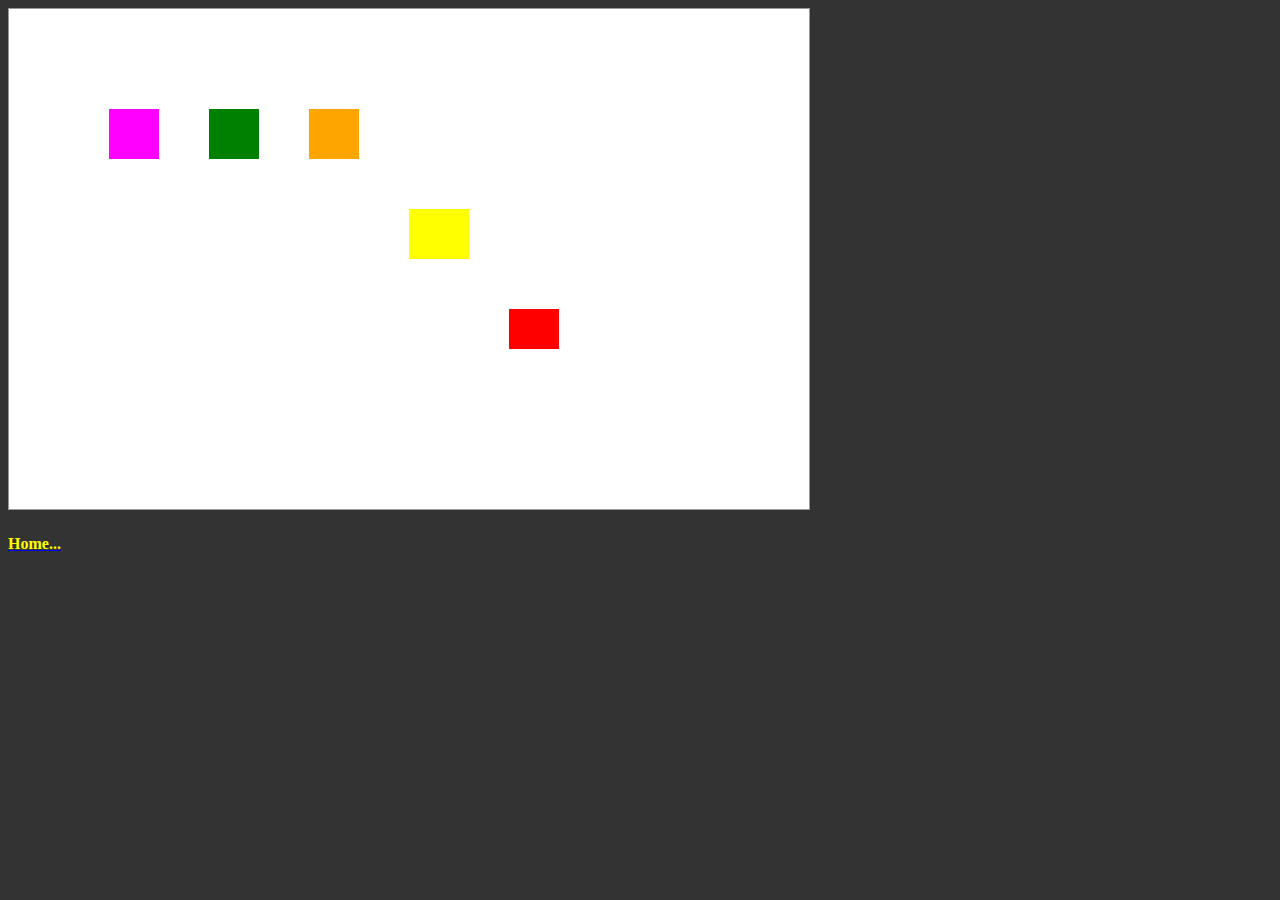
<file: building.html>
<!DOCTYPE html>
<html>
<head>
 <meta name="viewport"
          content="width=device-width, user-scalable=no, initial-scale=1.0, maximum-scale=1.0, minimum-scale=1.0">
    <meta http-equiv="X-UA-Compatible" content="ie=edge">
  
<style>
body{ background:#333; }
#my_canvas{ background:#FFF; border:#999 1px solid; }
</style>
<script>
function initCanvas(){
    var ctx = document.getElementById('my_canvas').getContext('2d');
    var buildings = [ {"id":"house","x":100,"y":100,"w":50,"h":50,"bg":"magenta"},
                      {"id":"grocery","x":200,"y":100,"w":50,"h":50,"bg":"green"},
                      {"id":"post_office","x":300,"y":100,"w":50,"h":50,"bg":"orange"},
					  {"id":"school","x":400,"y":200,"w":60,"h":50,"bg":"yellow"},
					  {"id":"gym","x":500,"y":300,"w":50,"h":40,"bg":"red"}
    ];
    for(var i = 0; i < buildings.length; i++){
        var b = buildings[i];
        ctx.fillStyle = b.bg;
        ctx.fillRect(b.x,b.y,b.w,b.h);
    }
}
window.addEventListener('load', function(event) {
    initCanvas();
});
</script>
</head>
<body>
<canvas id="my_canvas" width="800" height="500"></canvas>
<li ><h4  ><a  href="index.html" class="selected" ><font color='yellow'>Home...</font></a></h4></li>
</body>  
</html>
</file>
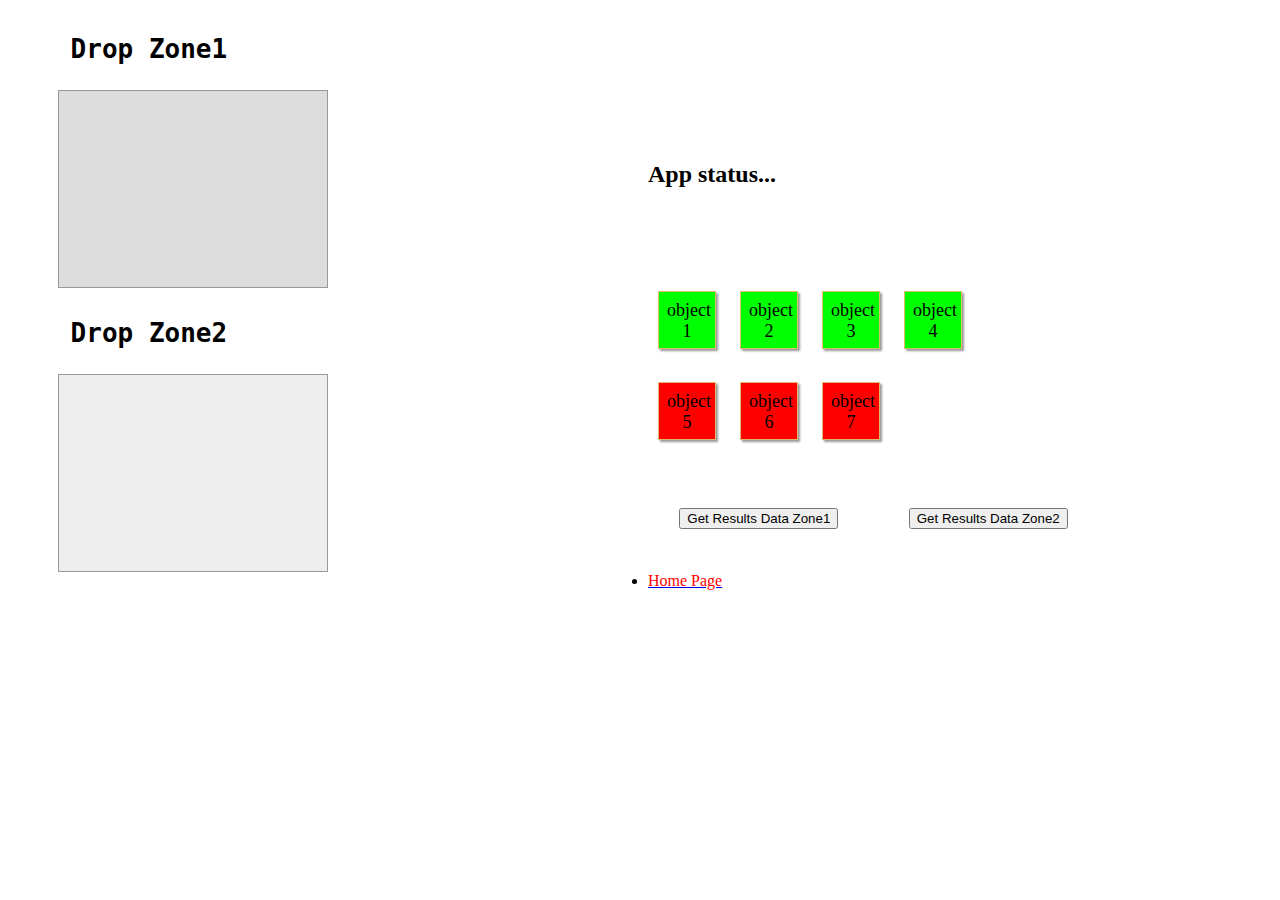
<file: drag_and_drop.html>
<!DOCTYPE HTML>
<html>
<head>
<style>
.test{
  column-count: 2;
}
.objects {
	/* This is
		a multi-line
		 display:inline-block;
				comment */
    display:inline-block;
    background-color: #00ff00;
    border: #DFBC6A 1px solid;
    width: 40px; 
    height: 40px;
    margin: 10px;
    padding: 8px;
    font-size: 18px;
    text-align: center;
    box-shadow: 2px 2px 2px #999;
    cursor: move;
}

.objects2 {
    display:inline-block;
    background-color: #FF0000;
    border: #DFBC6A 1px solid;
    width: 40px; 
    height: 40px;
    margin: 10px;
    padding: 8px;
    font-size: 18px;
    text-align: center;
    box-shadow: 2px 2px 2px #999;
    cursor: move;
}
#drop_zone1 {

    display:inline-block;
    background-color: #ddd; 
    border: #999 1px solid;
    width: 252px; 
    height: 180px;
    padding: 8px;
    font-size: 18px;
	
    margin-right: 50px;
	margin-left: 50px;
   
}
#drop_zone2 {
    display:inline-block;
    background-color: #eee; 
    border: #999 1px solid;
    width: 252px; 
    height: 180px;
    padding: 8px;
    font-size: 18px;
	margin-right: 50px;
	margin-left: 50px;
	 margin-bottom: 50px;
}
</style>
<script>
function _(id){
   return document.getElementById(id);	
}
var droppedIn = false;
function drag_start(event) {
    _('app_status').innerHTML = "Dragging the "+event.target.getAttribute('id');
  //  event.dataTransfer.dropEffect = "move";
    event.dataTransfer.setData("text", event.target.getAttribute('id') );
}
function drag_enter(event) {
    _('app_status').innerHTML = "You are dragging over the "+event.target.getAttribute('id');
}
function drag_leave(event) {
    _('app_status').innerHTML = "You left the "+event.target.getAttribute('id');
}
function drag_drop(event) {
    event.preventDefault(); /* Prevent undesirable default behavior while dropping */
    var elem_id = event.dataTransfer.getData("text");
    event.target.appendChild( _(elem_id) );
    _('app_status').innerHTML = "Dropped "+elem_id+" into the "+event.target.getAttribute('id');
    _(elem_id).removeAttribute("draggable");
    _(elem_id).style.cursor = "default";
    droppedIn = true;
}
function drag_end(event) {
    if(droppedIn == false){
        _('app_status').innerHTML = "You let the "+event.target.getAttribute('id')+" go.";
    }
//	droppedIn = false;
}
function readDropZone(){
    for(var i=0; i < _("drop_zone2").children.length; i++){
        alert(_("drop_zone").children[i].id+" is in the drop zone1");
    }
    /* Run Ajax request to pass any data to your server */
}
function readDropZone2(){
    for(var i=0; i < _("drop_zone2").children.length; i++){
        alert(_("drop_zone2").children[i].id+" is in the drop zone2");
    }
    /* Run Ajax request to pass any data to your server */
}
</script>
</head>
<body>
<div class="test">

<h1><pre>    Drop Zone1	 </pre></h1>
<div id="drop_zone1" ondragenter="drag_enter(event)" ondrop="drag_drop(event)" ondragover="return false" ondragleave="drag_leave(event)" ></div>
<pre>
</pre>
<h1><pre>    Drop Zone2	     </pre></h1>
<div id="drop_zone2" ondragenter="drag_enter(event)" ondrop="drag_drop(event)" ondragover="return false" ondragleave="drag_leave(event)" ></div>
<pre>




</pre>
<pre>




</pre>
<h2 id="app_status">App status...</h2>


<pre>
  
  
  

</pre>
<div id="object1" class="objects" draggable="true" ondragstart="drag_start(event)" ondragend="drag_end(event)">object 1</div>
<div id="object2" class="objects" draggable="true" ondragstart="drag_start(event)" ondragend="drag_end(event)">object 2</div>
<div id="object3" class="objects" draggable="true" ondragstart="drag_start(event)" ondragend="drag_end(event)">object 3</div>
<div id="object4" class="objects" draggable="true" ondragstart="drag_start(event)" ondragend="drag_end(event)">object 4</div>
<pre>
</pre>
<div id="object5" class="objects2" draggable="true" ondragstart="drag_start(event)" ondragend="drag_end(event)">object 5</div>
<div id="object6" class="objects2" draggable="true" ondragstart="drag_start(event)" ondragend="drag_end(event)">object 6</div>
<div id="object7" class="objects2" draggable="true" ondragstart="drag_start(event)" ondragend="drag_end(event)">object 7</div>


<pre>   


    <button onclick="readDropZone()">Get Results Data Zone1</button>         <button onclick="readDropZone2()">Get Results Data Zone2</button> 


</pre>


<li ><a  href="index.html" class="selected" ><font color='red'>Home Page</font></a></li>




</div>



</body>
</html>
</file>
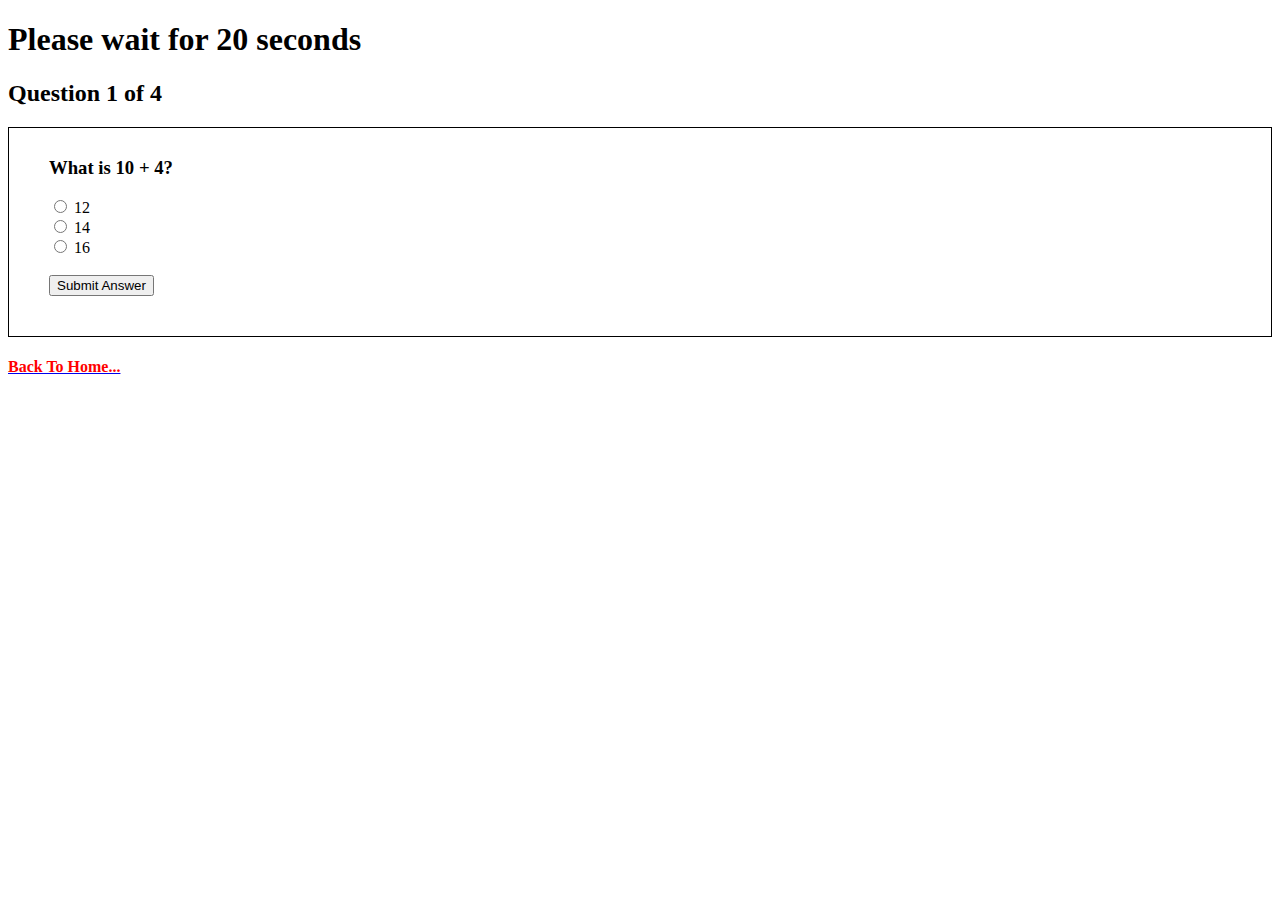
<file: exam.html>
<!DOCTYPE html>
<html>
<head>

    <meta name="viewport"
          content="width=device-width, user-scalable=no, initial-scale=1.0, maximum-scale=1.0, minimum-scale=1.0">
    <meta http-equiv="X-UA-Compatible" content="ie=edge">
<meta charset="UTF-8">
<style>
div#test{ border:#000 1px solid; padding:10px 40px 40px 40px; }
</style>
<script>
function countDown(secs,elem) {
	var element = document.getElementById(elem);
	element.innerHTML = "<h1>Please wait for "+secs+" seconds</h1>";
	if(secs < 1) {
		clearTimeout(timer);
		element.innerHTML = '<h2>Countdown Complete!</h2>';
		element.innerHTML += '<a href="#">Click here now</a>';
	}
	secs--;
	var timer = setTimeout('countDown('+secs+',"'+elem+'")',1000);
}
</script>
<div id="status"></div>
<script>countDown(20,"status");</script>

<script>
var pos = 0, test, test_status, question, choice, choices, chA, chB, chC, correct = 0;
var questions = [
    [ "What is 10 + 4?", "12", "14", "16", "B" ],
	[ "What is 20 - 9?", "7", "13", "11", "C" ],
	[ "What is 7 x 3?", "21", "24", "25", "A" ],
	[ "What is 8 / 2?", "10", "2", "4", "C" ]
];
function _(x){
	return document.getElementById(x);
}
function renderQuestion(){
	test = _("test");
	if(pos >= questions.length){
		test.innerHTML = "<h2>You got "+correct+" of "+questions.length+" questions correct</h2>";
		_("test_status").innerHTML = "Test Completed";
		pos = 0;
		correct = 0;
		return false;
	}
	_("test_status").innerHTML = "Question "+(pos+1)+" of "+questions.length;
	question = questions[pos][0];
	chA = questions[pos][1];
	chB = questions[pos][2];
	chC = questions[pos][3];
	test.innerHTML = "<h3>"+question+"</h3>";
	test.innerHTML += "<input type='radio' name='choices' value='A'> "+chA+"<br>";
	test.innerHTML += "<input type='radio' name='choices' value='B'> "+chB+"<br>";
	test.innerHTML += "<input type='radio' name='choices' value='C'> "+chC+"<br><br>";
	test.innerHTML += "<button onclick='checkAnswer()'>Submit Answer</button>";
}
function checkAnswer(){
	choices = document.getElementsByName("choices");
	for(var i=0; i<choices.length; i++){
		if(choices[i].checked){
			choice = choices[i].value;
		}
	}
	if(choice == questions[pos][4]){
		correct++;
	}
	pos++;
	renderQuestion();
}
window.addEventListener("load", renderQuestion, false);
</script>
</head>
<body>
<h2 id="test_status"></h2>
<div id="test"></div>
<li ><h4  ><a  href="index.html" class="selected" ><font color='red'>Back To Home...</font></a></h4></li>
</body>
</html>
</file>
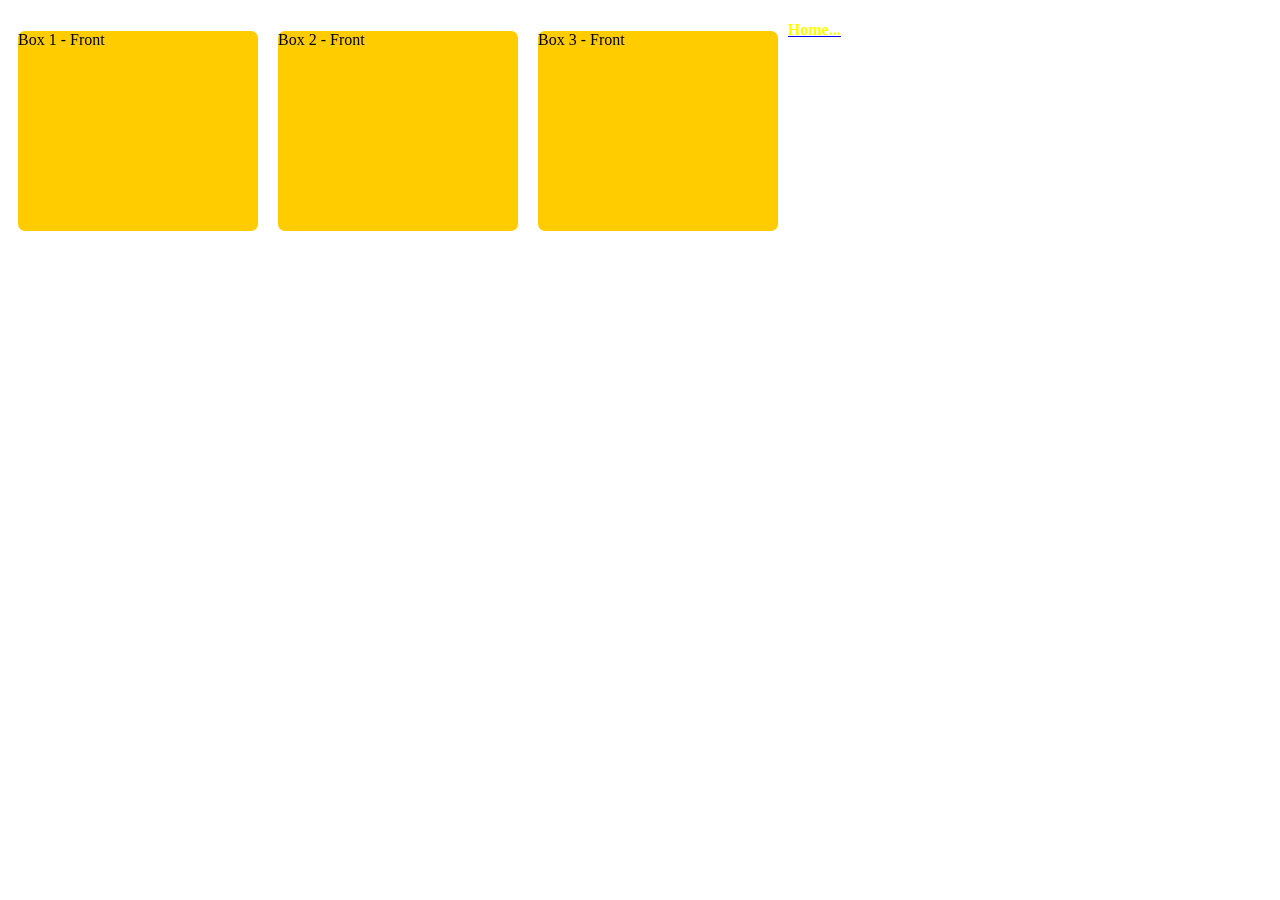
<file: flipcard.html>
<!DOCTYPE html>
<html>
<head>
<style>
.flip3D{ width:240px; height:200px; margin:10px; float:left; }
.flip3D > .front{
	position:absolute;
	-webkit-transform: perspective( 600px ) rotateY( 0deg );
	transform: perspective( 600px ) rotateY( 0deg );
	background:#FC0; width:240px; height:200px; border-radius: 7px;
	-webkit-backface-visibility: hidden;
	backface-visibility: hidden;
	transition: -webkit-transform .5s linear 0s;
	transition: transform .5s linear 0s;
}
.flip3D > .back{
	position:absolute;
	-webkit-transform: perspective( 600px ) rotateY( 180deg );
	transform: perspective( 600px ) rotateY( 180deg );
	background: #80BFFF; width:240px; height:200px; border-radius: 7px;
	-webkit-backface-visibility: hidden;
	backface-visibility: hidden;
	transition: -webkit-transform .5s linear 0s;
	transition: transform .5s linear 0s;
}
.flip3D:hover > .front{
	-webkit-transform: perspective( 600px ) rotateY( -180deg );
	transform: perspective( 600px ) rotateY( -180deg );
}
.flip3D:hover > .back{
	-webkit-transform: perspective( 600px ) rotateY( 0deg );
	transform: perspective( 600px ) rotateY( 0deg );
}
</style>
</head>
<body>
<div class="flip3D">
  <div class="back">Box 1 - Back</div>
  <div class="front">Box 1 - Front</div>
</div>
<div class="flip3D">
  <div class="back">Box 2 - Back</div>
  <div class="front">Box 2 - Front</div>
</div>
<div class="flip3D">
  <div class="back">Box 3 - Back</div>
  <div class="front">Box 3 - Front</div>
</div>
<h4  ><a  href="index.html" class="selected" ><font color='yellow'>Home...</font></a></h4></li>
</body>
</html>
</file>
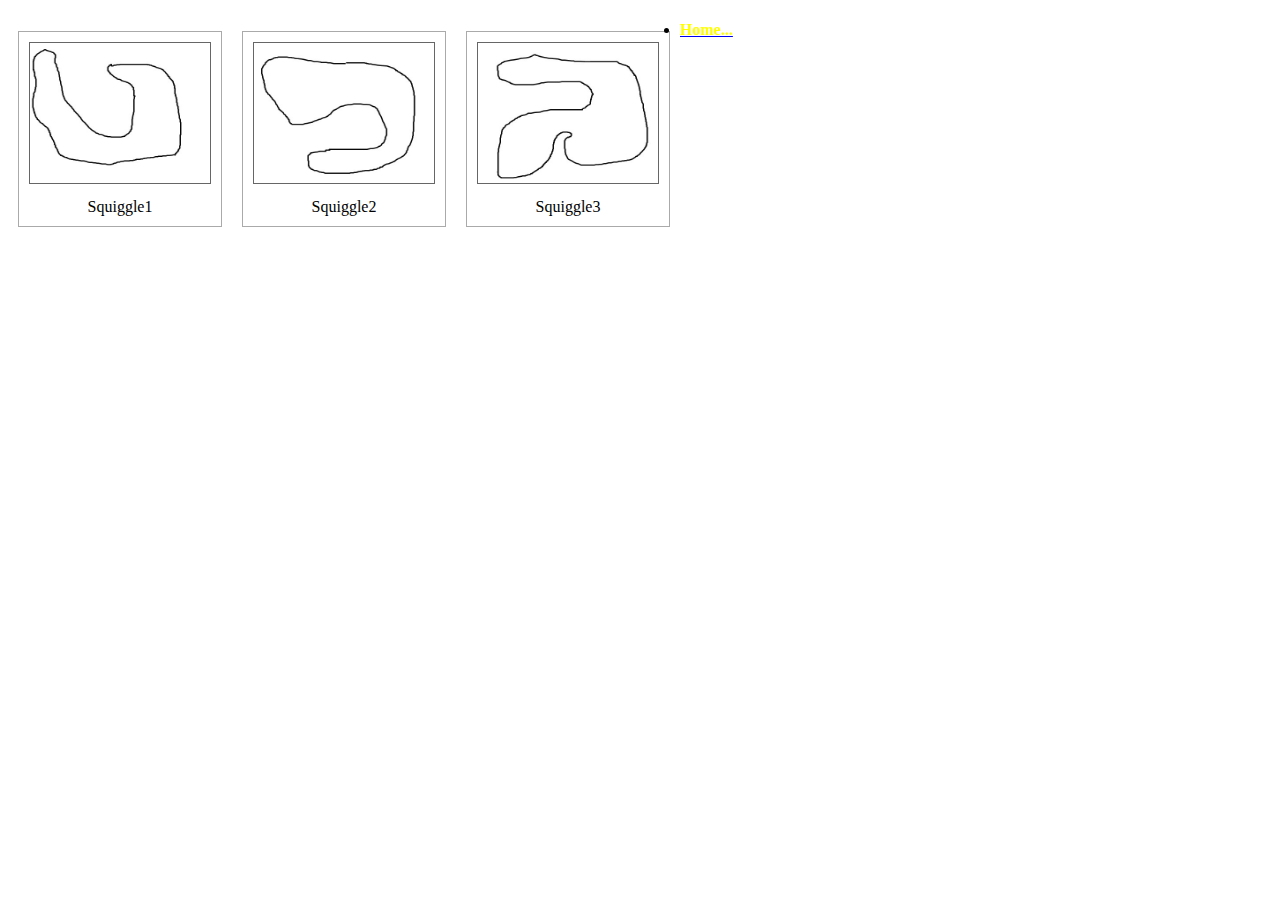
<file: images.html>
<!DOCTYPE html>
<html>
<head>
<meta charset="UTF-8">
<title>Thumbnail Cycle Tutorial</title>
<style>
.item{
	float: left;
	border: #AAA 1px solid;
	padding: 10px;
	margin: 10px;
}
.item > img{
	width: 180px;
	height: 140px;
	border: #666 1px solid;
    cursor: pointer;
}
.item > span{
	display: block;
	text-align: center;
	margin-top: 10px;
}
</style>
<script>
window.addEventListener("load", function(){
	var items_container = document.getElementById("items_container");
	var thumbtimer, ti=0, dir="images/";
	var obj1 = { name:"Squiggle1", pics:["first_4.jpg","first_1.jpg","first_2.jpg","first_3.jpg","first_4.jpg"] };
	var obj2 = { name:"Squiggle2", pics:["second_4.jpg","second_1.jpg","second_2.jpg","second_3.jpg","second_4.jpg"] };
	var obj3 = { name:"Squiggle3", pics:["third_4.jpg","third_1.jpg","third_2.jpg","third_3.jpg","third_4.jpg"] };
	var ary = [obj1,obj2,obj3];
	for(var i=0; i < ary.length; i++){
		var div = document.createElement("div");
		var img = document.createElement("img");
		var span = document.createElement("span");
		div.className = "item";
		img.oi = i;
		img.src = dir + ary[i].pics[0];
		span.innerHTML = ary[i].name;
		items_container.appendChild(div);
		div.appendChild(img);
		div.appendChild(span);
		img.addEventListener("mouseover", function(event){
		    thumbtimer = setInterval(function(){
			    ti++;
			    if(ti == ary[event.target.oi].pics.length){
				    ti = 0;
			    }
			    event.target.src = dir + ary[event.target.oi].pics[ti];
		    }, 700);
        });
		img.addEventListener("mouseout", function(event){
			clearInterval(thumbtimer);
			ti = 0;
			event.target.src = dir + ary[event.target.oi].pics[ti];
		});
	}
});
</script>
</head>
<body>
<div id="items_container"></div>
 <li ><h4  ><a  href="index.html" class="selected" ><font color='yellow'>Home...</font></a></h4></li>
</body>
</html>
</file>
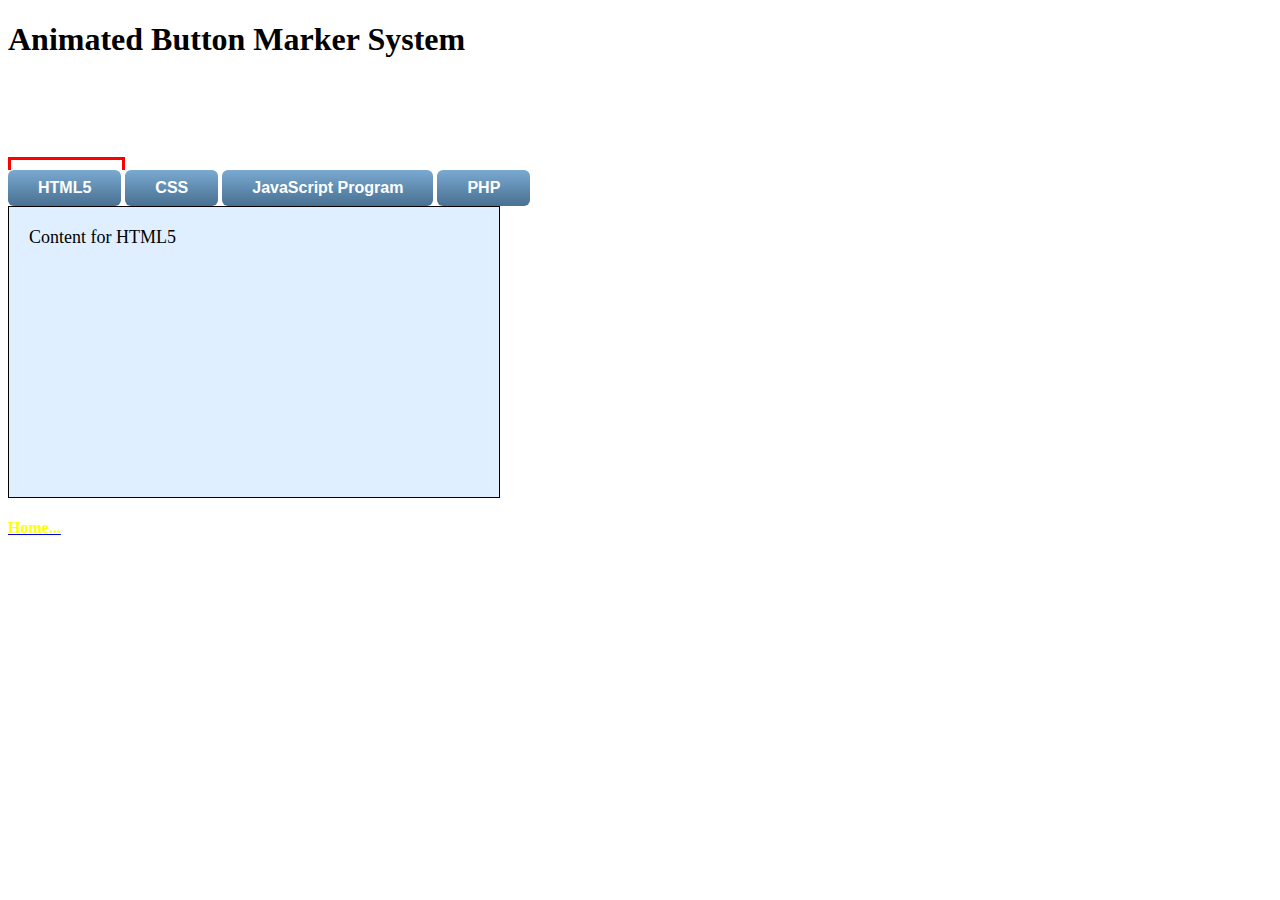
<file: menuTest.html>
<!DOCTYPE html>
<html>
<head>
<meta charset="UTF-8">
<style>



div#mycontent{ font-size:18px; border:#000 1px solid; width:450px; height:250px; padding:20px; background:#DFEFFF; }
div#mymenu > button{

border: 0;
				border-radius: 6px;
				color: #fff; font-weight: bold;
				font-style: normal;
				font-variant: normal;
				font-stretch: normal;
				font-size: 16px;
				font-family: 'Lucida Grande', 'Lucida Sans Unicode', 'Lucida Sans', Geneva, Verdana, sans-serif; line-height: 1;
				padding: 10px 30px; 
				text-align: center;
				
				display: inline;
				cursor: pointer;
				background: rgb(122,169,209);
				background: -moz-linear-gradient(top,  rgba(122,169,209,1) 0%, rgba(72,112,145,1) 100%);
				background: -webkit-gradient(linear, left top, left bottom, color-stop(0%,rgba(122,169,209,1)), color-stop(100%,rgba(72,112,145,1)));
				background: -webkit-linear-gradient(top,  rgba(122,169,209,1) 0%,rgba(72,112,145,1) 100%);
				background: -o-linear-gradient(top,  rgba(122,169,209,1) 0%,rgba(72,112,145,1) 100%);
				background: -ms-linear-gradient(top,  rgba(122,169,209,1) 0%,rgba(72,112,145,1) 100%);
				background: linear-gradient(to bottom,  rgba(122,169,209,1) 0%,rgba(72,112,145,1) 100%);
				text-decoration: none;
				margin: 90px auto 0 auto;

 
 
 
 }
div#btn_marker{
     margin: 90px auto 0 auto;
	position:absolute;
	border:#f00 3px solid; border-bottom:none;
	width:0px;
	height:10px;
	top:67px;
	display:none;
	-webkit-transition:left .5s ease 0s, width .5s linear 0s;
	transition:left .5s ease 0s, width .5s linear 0s;
}
</style>
<script>
function _(x){
    return document.getElementById(x);
}
function initMenu(){
	_("btn_marker").style.left = _("btn1").offsetLeft+"px";
	_("btn_marker").style.width = _("btn1").offsetWidth-2+"px";
	_("btn_marker").style.display = "block";
}
function loadContent(btn){
	_("btn_marker").style.left = btn.offsetLeft+"px";
	_("btn_marker").style.width = btn.offsetWidth-2+"px";
	_("mycontent").innerHTML = "Content for "+btn.innerHTML+" loaded";
}
window.addEventListener('load', function(event) { initMenu(); });
</script>
</head>
<body>
<h1>Animated Button Marker System</h1>
<div id="mymenu">
  <div id="btn_marker"></div>
  <button  id="btn1" onclick="loadContent(this)">HTML5</button>
  <button  id="btn2" onclick="loadContent(this)">CSS</button>
  <button  id="btn3" onclick="loadContent(this)">JavaScript Program</button>
  <button   id="btn4" onclick="loadContent(this)">PHP</button>
</div>
<div id="mycontent">Content for HTML5</div>
 <h4  ><a  href="index.html" class="selected" ><font color='yellow'>Home...</font></a></h4></li>
</body>
</html>
</file>
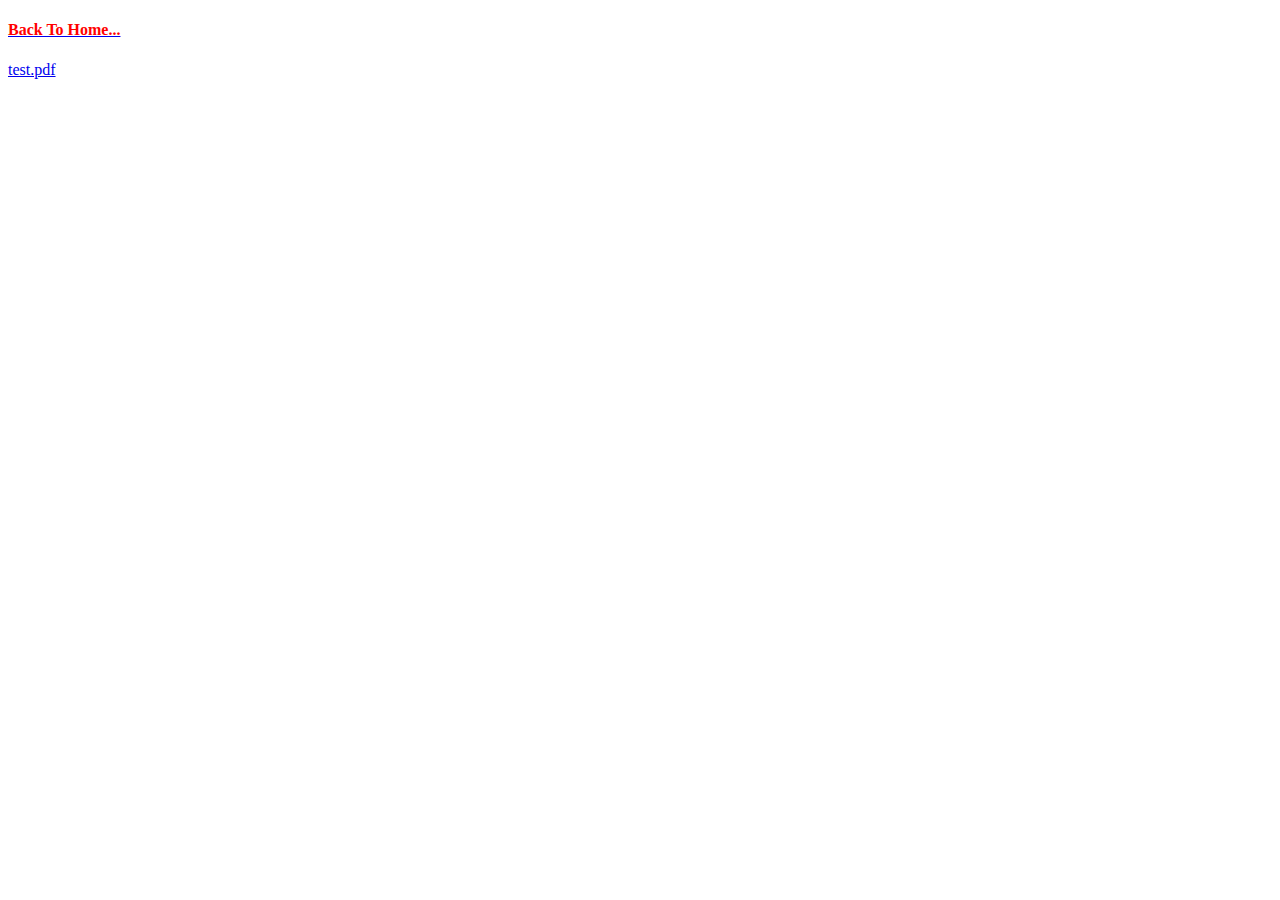
<file: pdf.html>
<!DOCTYPE html>
<html>
<head>
 <meta name="viewport"
          content="width=device-width, user-scalable=no, initial-scale=1.0, maximum-scale=1.0, minimum-scale=1.0">
    <meta http-equiv="X-UA-Compatible" content="ie=edge">
  </head>

<body>

<h4  ><a  href="index.html" class="selected" ><font color='red'>Back To Home...</font></a></h4>
<object data="pdfs/test.pdf" type="application/pdf" width="500" height="1000">
<a href="pdfs/test.pdf">test.pdf</a>
</object>

</body>
</html>
</file>
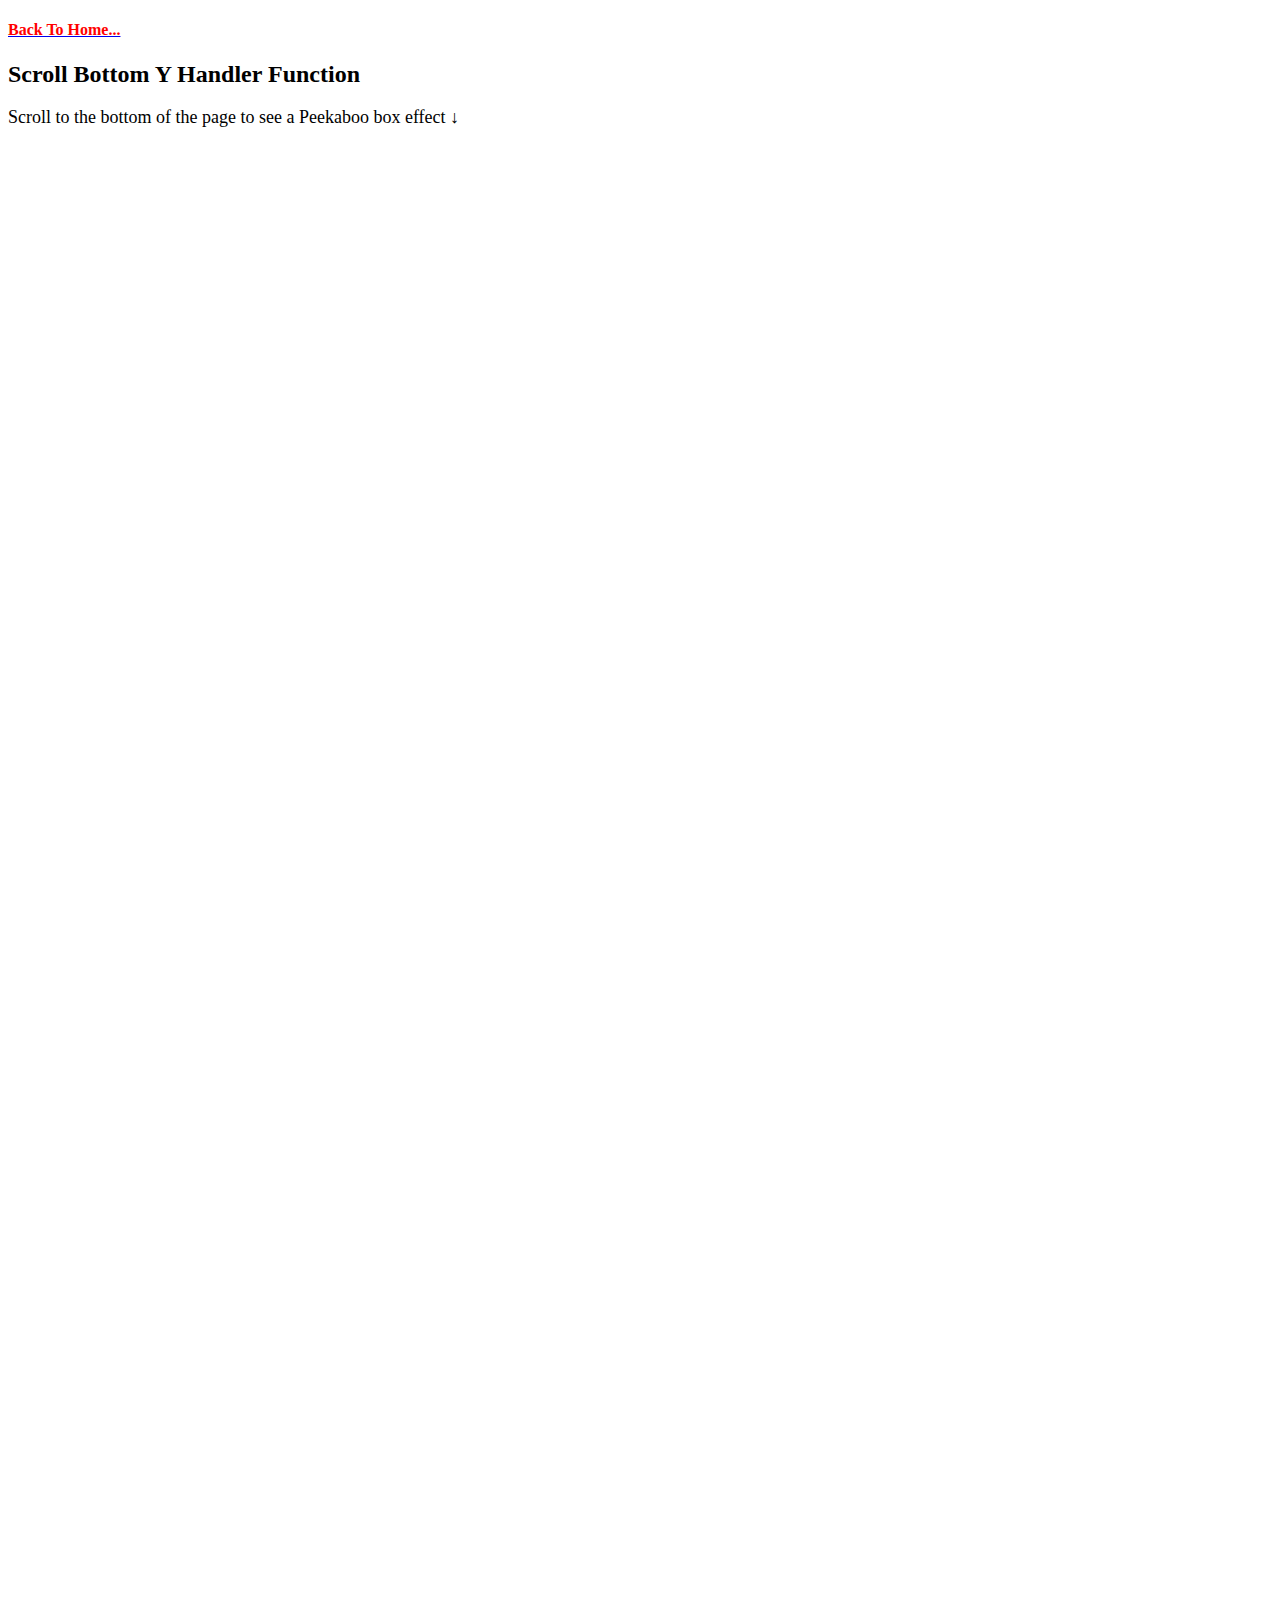
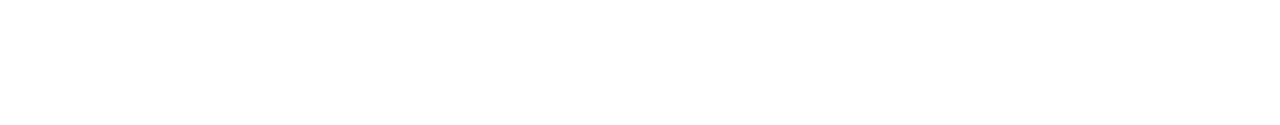
<file: peekaboo.html>
<!DOCTYPE html>
<html>
<head>
 <meta name="viewport"
          content="width=device-width, user-scalable=no, initial-scale=1.0, maximum-scale=1.0, minimum-scale=1.0">
    <meta http-equiv="X-UA-Compatible" content="ie=edge">
<li ><h4  ><a  href="index.html" class="selected" ><font color='red'>Back To Home...</font></a></h4></li>
<style>
div#peekaboo{
    position:fixed;
    bottom:0px;
    right:-352px;
    background: #C4E6FF;
    padding:25px;
    width:300px;
    height:200px;
    font-size:48px;
}
</style>
<script>
function yScrollHandler(){
    var win = document.getElementById("peekaboo");
    if((window.pageYOffset + window.innerHeight) >= document.body.offsetHeight){
	//win.style.webkitTransition = "right 0.7s ease-in-out 0s";
	win.style.transition = "right 0.7s ease-in-out 0s";
	win.style.right = "0px";
    } else {
	win.style.transition = "right 0.7s ease-in-out 0s";
	win.style.right = "-452px";
    }
}
window.onscroll = yScrollHandler;
</script>
</head>
<body>
  <h2>Scroll Bottom Y Handler Function</h2>
  <p style="height:1600px; font-size:18px;">
    Scroll to the bottom of the page to see a Peekaboo box effect &darr;
  </p>
  <div id="peekaboo">Peekaboo!</div>
  
</body>
</html>
</file>
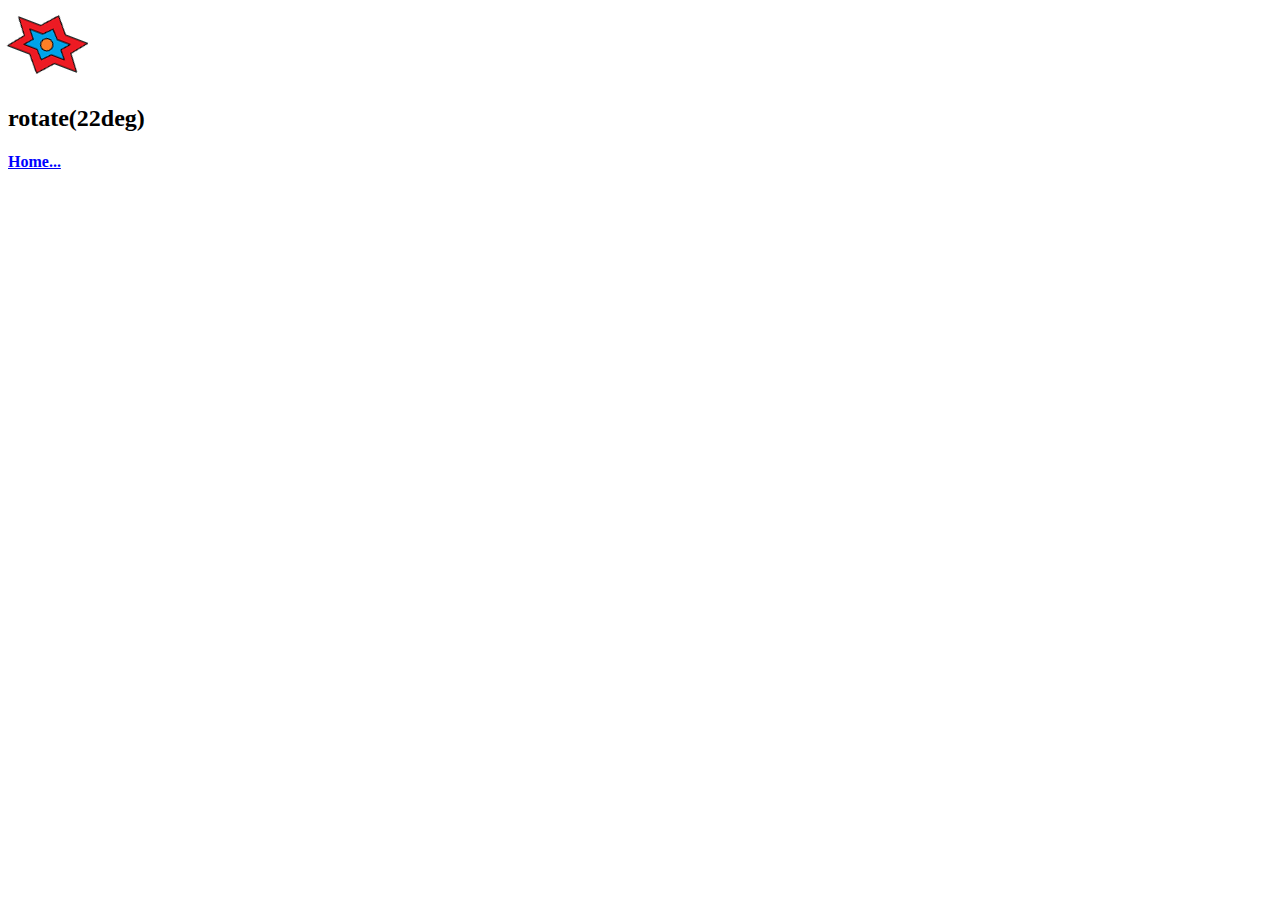
<file: rotate.html>
<!DOCTYPE html>
<html>
 <meta charset="UTF-8">
    <meta name="viewport"
          content="width=device-width, user-scalable=no, initial-scale=1.0, maximum-scale=1.0, minimum-scale=1.0">
    <meta http-equiv="X-UA-Compatible" content="ie=edge">
<head>
<script>
var looper;
var degrees = 0;
function rotateAnimation(el,speed){
	var elem = document.getElementById(el);
	if(navigator.userAgent.match("Chrome")){
		elem.style.WebkitTransform = "rotate("+degrees+"deg)";
	} else if(navigator.userAgent.match("Firefox")){
		elem.style.MozTransform = "rotate("+degrees+"deg)";
	} else if(navigator.userAgent.match("MSIE")){
		elem.style.msTransform = "rotate("+degrees+"deg)";
	} else if(navigator.userAgent.match("Opera")){
		elem.style.OTransform = "rotate("+degrees+"deg)";
	} else {
		elem.style.transform = "rotate("+degrees+"deg)";
	}
	looper = setTimeout('rotateAnimation(\''+el+'\','+speed+')',speed);
	degrees++;
	if(degrees > 359){
		degrees = 1;
	}
	document.getElementById("status").innerHTML = "rotate("+degrees+"deg)";
}
</script>
</head>
<body>
<img id="img1" src="images/cog1.png" alt="cog1">
<script>rotateAnimation("img1",30);</script>
<h2 style="width:200px;" id="status"></h2>
<h4  ><a  href="index.html" class="selected" ><font color='blue'>Home...</font></a></h4></li>
</body>  
</html>
</file>
